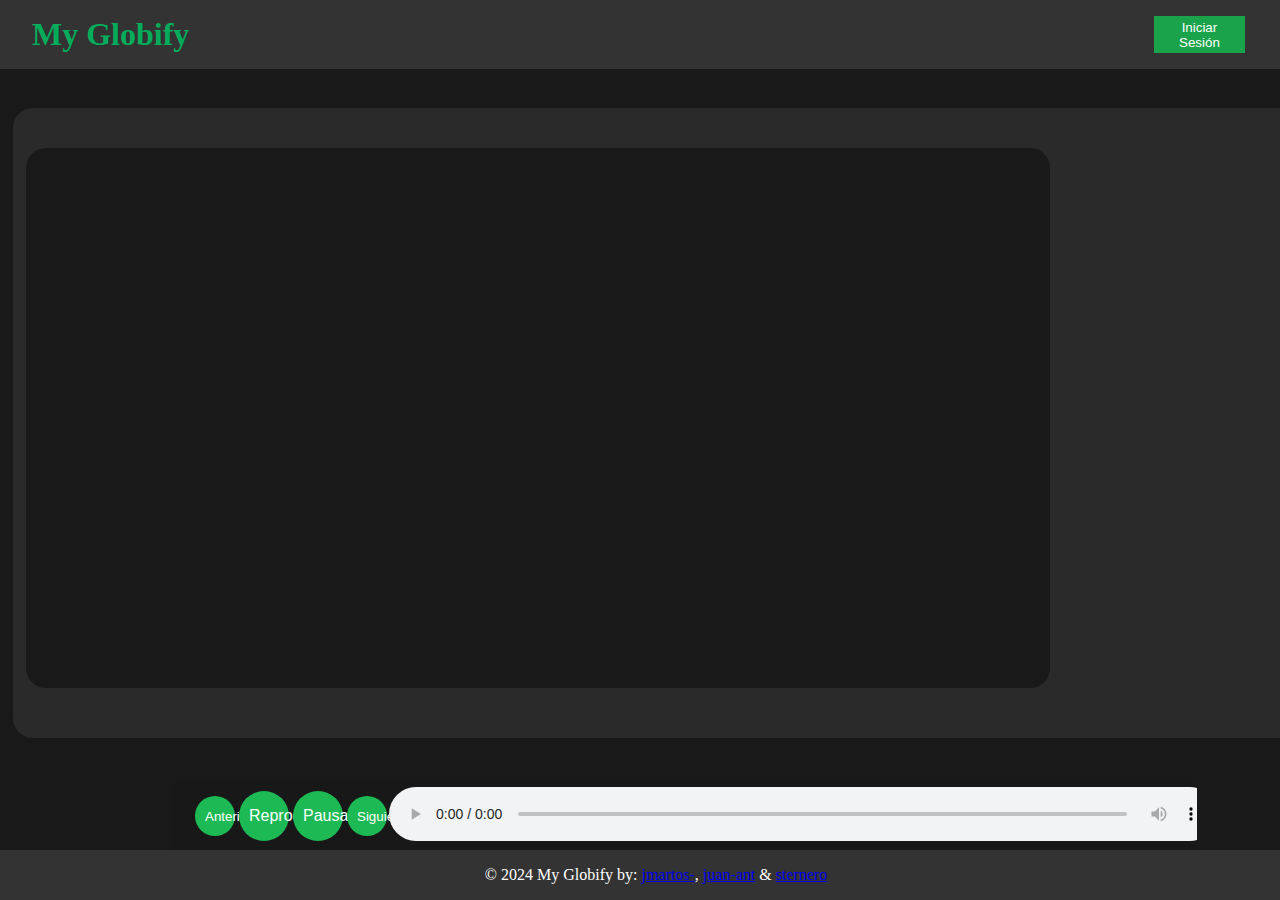
<file: ex00/index.html>
<!DOCTYPE html>
<html lang="en">
<head>
    <meta charset="UTF-8">
    <meta name="viewport" content="width=device-width, initial-scale=1.0">
    <title>42Globify</title>
    <link rel="stylesheet" href="css/styles.css">
</head>

<body>
    <header class="header_top">
        <h1 class="encabezado-green">My Globify</h1>
    
        <button id="loginBtn">Iniciar Sesión</button>
        <button style="display: none;" id="logoutBtn">Cerrar Sesión</button>
    
    </header> 
    <br></br>
    <br></br>
    <br></br>
    <div class="flow_container">
        <div class="container_div" id="profile-section">
        </div>
        <div id="playlist-section">
        </div>

        </div>
    <footer class="rep_box">
        <iframe src="./html/music.html"></iframe>
    </footer>
    <footer class="footer_down">
        <p>© 2024 My Globify by: 		
        <a href = "https://42born2code.slack.com/team/U05337QNJJ3">jmartos-</a>, 
            <a href = "https://42born2code.slack.com/team/U05RBQXFK1D">juan-ant</a>&nbsp&
            <a href = "https://42born2code.slack.com/team/U06TM45JS0Z">sternero</a>
        </p>
        </footer>
    <script src="./javascript/script.js"></script>
</body>
</html>
</file>
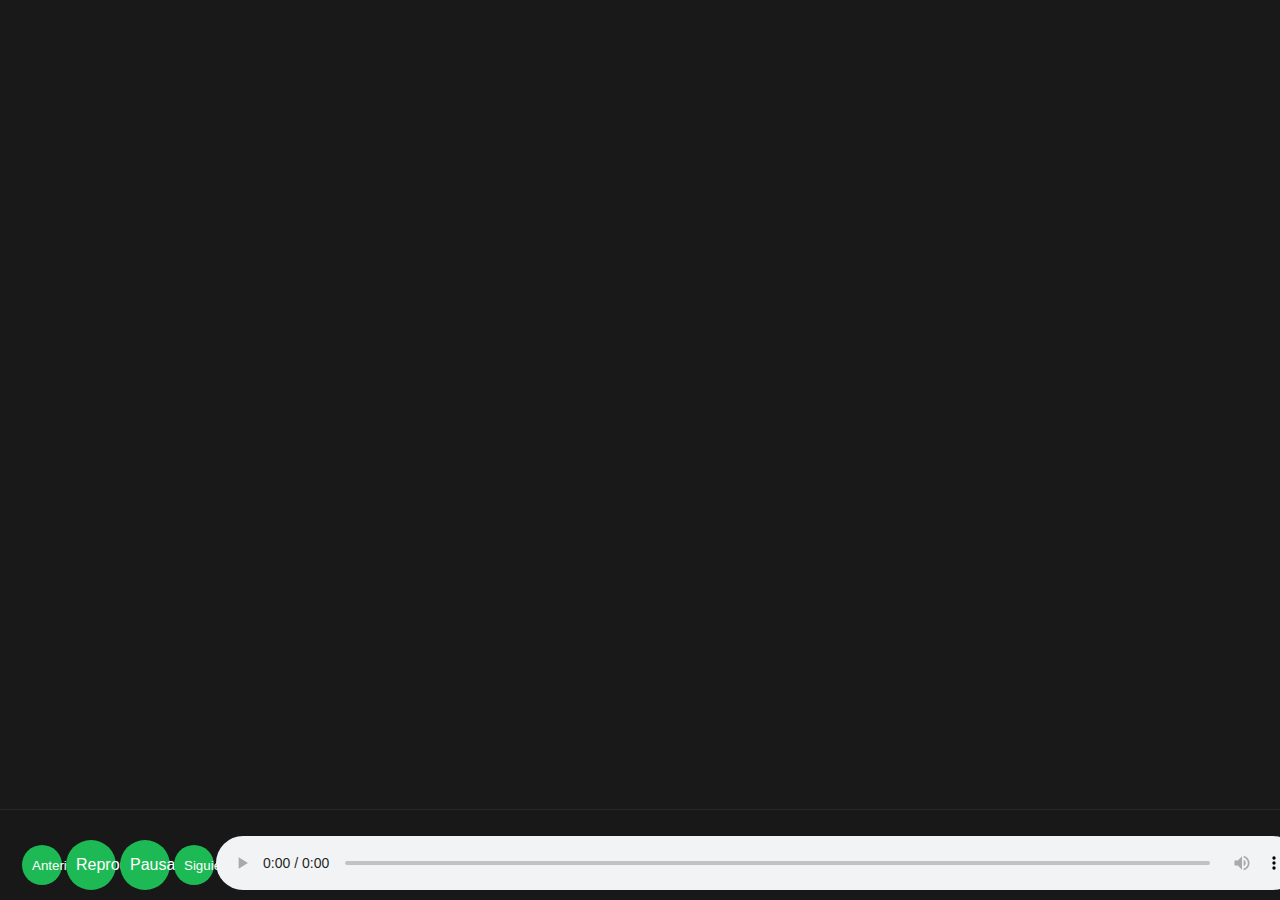
<file: ex00/html/music.html>
<!DOCTYPE html>

<html lang="es">
    
    <head>

      <meta charset="UTF-8">
      <meta name="viewport" content="width=device-width, initial-scale=1.0">
      <title>Reproductor</title>
      <link rel="stylesheet" href="../css/styles.css">
      
    </head>
    
    <body>

        <div class="player">
            <div class="controls">
              <button class="button_rep" id="prev-btn">Anterior</button>
              <button class="button_rep" id="play-btn">Reproducir</button>
              <button class="button_rep" id="pause-btn">Pausar</button>
              <button class="button_rep" id="next-btn">Siguiente</button>
            </div>
            
            <audio id="audio-player" controls></audio>
            <ul id="song-list"></ul>
        </div>
        
<!--         <script src="scripts.js"></script> -->
    </body>
    
</html>
</file>
<file: ex00/css/styles.css>
/* GENERAL */

html {
    background-color: rgb(25, 25, 26);
    color: rgb(20, 131, 24);
}

body {
  margin: 0;
}

/* CONTAINERS */

iframe {
    border-color: black;
    height: 70px;
    width: 80vw;
    align-self: center;
    border: 0cap;
}

#playlist-section::-webkit-scrollbar {
    display: none;
}

#playlist-section {
    margin-left: 1vw;
    grid-column: 1;
    grid-row: 2;
    height: 60vh;
    width: 80vw;
    background-color: rgb(25, 25, 26);
    border-radius: 20px;
    overflow:scroll;
    align-content: center;
}

#playlist-section div{
  margin-left: 1vw;
  margin-top: 15px;
  margin-bottom: 15px;
  background-color: rgb(38, 38, 38);
  width: 78vw;
  border-radius: 20px;
  display: flex;
  height: 80px;
}

#playlist-section div:hover {
  background-color: rgb(66, 66, 66);
}

#playlist-section img{
  border-radius: 20px;
  padding-left: 5px;
  padding-top: 5px;
  padding-bottom: 5px;
  width: 70px;
  height: 70px;
}

#playlist-section div h4 {
    padding-left: 10px;
    font-size: 20px;
    overflow: hidden;
    white-space: nowrap;
    text-overflow: ellipsis;
}

.rep_box {
  color: white;
  text-align: center;
  position: fixed;
  bottom: 0;
  width: 100%;
  padding: 45px;
}

#profile-section  {
    grid-column: 15;
    grid-row: 1;
    font-size: 9px;
    display: flex;
    align-content: center;
    margin-right: auto;
}

@media (max-width: 1150px) {
    #profile-section{
      grid-column: 14;
    }
}

@media (max-width: 800px) {
  #profile-section{
    grid-column: 15;
  }
  #profile-section h2{
    display: none;
  }
}

@media (max-width: 550px) {
  #profile-section{
    grid-column: 15; 
  }
  #profile-section h2{
    display: none;
  }
}



#profile-section div{
  vertical-align: middle;
  position:relative;
  align-content: center;
  size: auto;
}

#profile-section img {
    border-radius: 100px;
    width: 50px;
    height: 50px;
}

#profile-section h2 {
    align-content: center;
    padding-right: 8px;
    text-align: center;
}


.font_container {
    background-color: rgb(42, 42, 42);
    color: rgb(45, 147, 48);
}

.container_div {
    color: rgb(45, 147, 48);
    margin: 0.6em;
    min-width: 50px;
    min-height: 50px;
}

.flow_container {
  display: grid;
  grid-template-columns: repeat(16, 6.2vw);
  grid-template-rows: repeat(16, 4.4vh);
  border-radius: 20px 0 0 20px;
  height: 70vh;
  background-color: rgb(42, 42, 42);
  margin-left: 1vw;
}

/* REPRODUCTOR */
  
.player {
    background-color: #181818;
    position: fixed;
    bottom: 0;
    left: 0;
    width: 100%; /* Ocupa el 100% del ancho */
    height: 90px; /* Altura similar al reproductor de Spotify */
    padding: 0 20px;
    display: flex;
    justify-content: space-between;
    align-items: center;
    border-top: 1px solid #282828;
    z-index: 1000;
}
  
#current-song {
    font-size: 16px;
    color: #b3b3b3; /* Texto en gris */
    margin-bottom: 15px;
}
  
audio {
    width: 100%;
    margin-top: 15px;
}
  
.controls {
    display: flex;
    justify-content: space-between;
    align-items: center;
    margin-top: 20px;
}
  
.button_rep {
    background-color: #1db954; /* Verde Spotify */
    color: white;
    border: none;
    border-radius: 50%;
    padding: 10px;
    margin: 2px;
    cursor: pointer;
    transition: background-color 0.3s;
}
  
.button_rep:hover {
    background-color: #1ed760; /* Verde más claro al pasar el mouse */
}

.button_rep:focus {
    outline: none;
}
  
#play-btn, #pause-btn {
    width: 50px;
    height: 50px;
    border-radius: 50%;
    font-size: 16px;
}
  
#prev-btn, #next-btn {
    width: 40px;
    height: 40px;
    border-radius: 50%;
}
  
ul {
    list-style-type: none;
    padding: 0;
    margin: 0;
    margin-top: 20px;
}
  
ul li {
    padding: 10px;
    cursor: pointer;
    color: #b3b3b3;
    border-bottom: 1px solid #404040; /* Divider en las canciones */
    transition: background-color 0.3s, color 0.3s;
}
  
ul li:hover {
    background-color: #333333;
    color: white;
}
  
ul li.active {
    background-color: #1db954; /* La canción activa está resaltada */
    color: white;
}

/* sergio*/

.header_top *, .footer_down * {
  margin: 0;
  padding: 0;
  bottom: 0;
  width: 100%;
}

@media (max-width: 430px) {
  nav ul {
    flex-direction: column;
    display: none;
  }

  nav ul.show {
    display: flex;
  }
}

.header_top {
  background-color: #333;
  padding: 1rem;
  position: fixed;
  top: 0;
  width: 100vw;
  display: flex;
  justify-content: space-between;
}

.header_top *{
  padding-left: 1rem;
  padding-right: 1rem;
}

#content {
  display: flex;
  flex-direction: column;
  align-items: center;
}

.footer_down {
  background-color: #333;
  color: white;
  text-align: center;
  padding: 1rem;
  position: fixed;
  bottom: 0;
  width: 100%;
}

.footer_down button, .header_top button {
  background-color: #1aa34a;
  color: white;
  border: none;
  width: 100px;
  cursor: pointer;
}

.header_top button {
  margin-right: 4vw;
}

button:hover {
  background-color: #1aa34a;
}

.encabezado-green {
    color: rgb(3, 172, 90);
}
</file>
